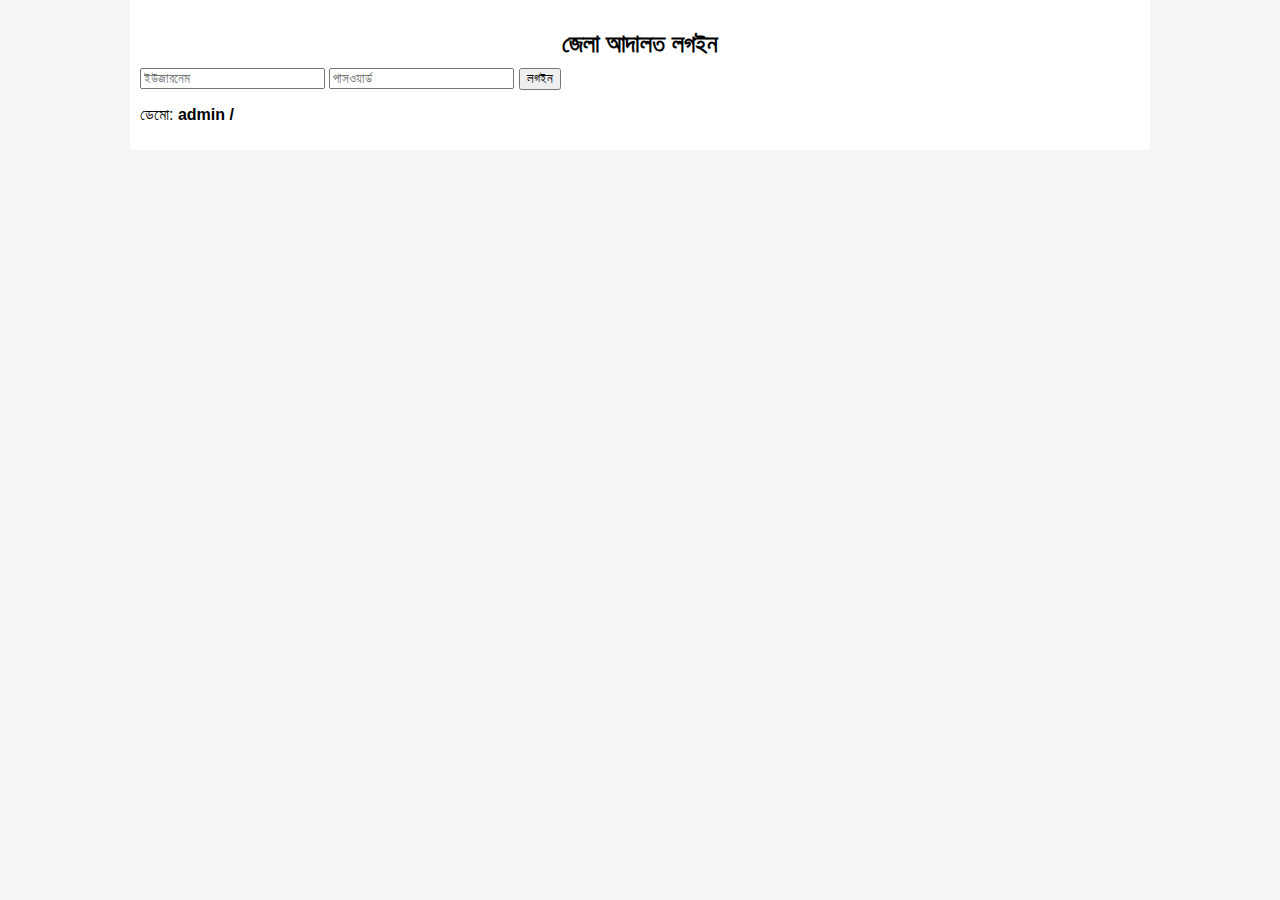
<file: index.html>
<!DOCTYPE html>
<html>
<head>
<meta charset="UTF-8">
<meta name="viewport" content="width=device-width, initial-scale=1.0">
<title>দৈনিক কার্যতালিকা</title>
<link rel="stylesheet" href="style.css">
</head>
<body>

<script>
if(localStorage.getItem("logged")!=="yes"){
  location.href="login.html";
}
</script>

<div class="container">

<h2>অ্যাডভোকেট মোঃ আব্দুর রাজ্জাক — দৈনিক কার্যতালিকা</h2>

<div class="date-bar">
  <button onclick="changeDate(-1)">⬅</button>
  <span id="dateDisplay"></span>
  <button onclick="changeDate(1)">➡</button>
  <button onclick="toggleCalendar()">📅</button>
</div>

<input type="date" id="calendarPicker"
       onchange="jumpToDate(this.value)"
       style="display:none;margin:8px auto;">

<input id="searchBox"
       placeholder="মামলা নং / পক্ষ অনুসন্ধান করুন"
       oninput="loadTable()"
       style="margin:8px auto;">

<!-- ACTION BAR -->
<div class="action-bar">
  <button onclick="printBangla()">🖨️ প্রিন্ট</button>
  <button onclick="openForm()">➕ নতুন মামলা</button>
  <button onclick="backupData()">💾 ব্যাকআপ</button>
  <button onclick="restoreData()">♻️ রিস্টোর</button>
</div>

<input type="file" id="restoreFile" accept=".json" style="display:none">

<table>
<thead>
<tr>
  <th>ক্রমিক</th>
  <th>মামলা নং</th>
  <th>পক্ষ</th>
  <th>আইনজীবী</th>
  <th>আদালত</th>
  <th>তারিখের উদ্দেশ্য</th>
  <th>অ্যাকশন</th>
</tr>
</thead>
<tbody id="tableBody"></tbody>
</table>

<!-- ENTRY FORM -->
<div id="entryForm" class="modal">
<div class="modal-content">

<h3>মামলা তথ্য</h3>

<input id="caseNo" placeholder="মামলা নং">
<input id="party" placeholder="পক্ষ">
<input id="advocate" placeholder="আইনজীবী">
<input id="court" placeholder="আদালত">

<input id="nextDate" type="date">
<input id="nextPurpose" placeholder="তারিখের উদ্দেশ্য">
<input id="nextNotes" placeholder="নোট লিখুন (ঐচ্ছিক)">

<button onclick="saveEntry()">💾 সংরক্ষণ</button>
<button onclick="closeForm()">❌ বন্ধ</button>

</div>
</div>

<script src="script.js"></script>
</body>
</html>
</file>
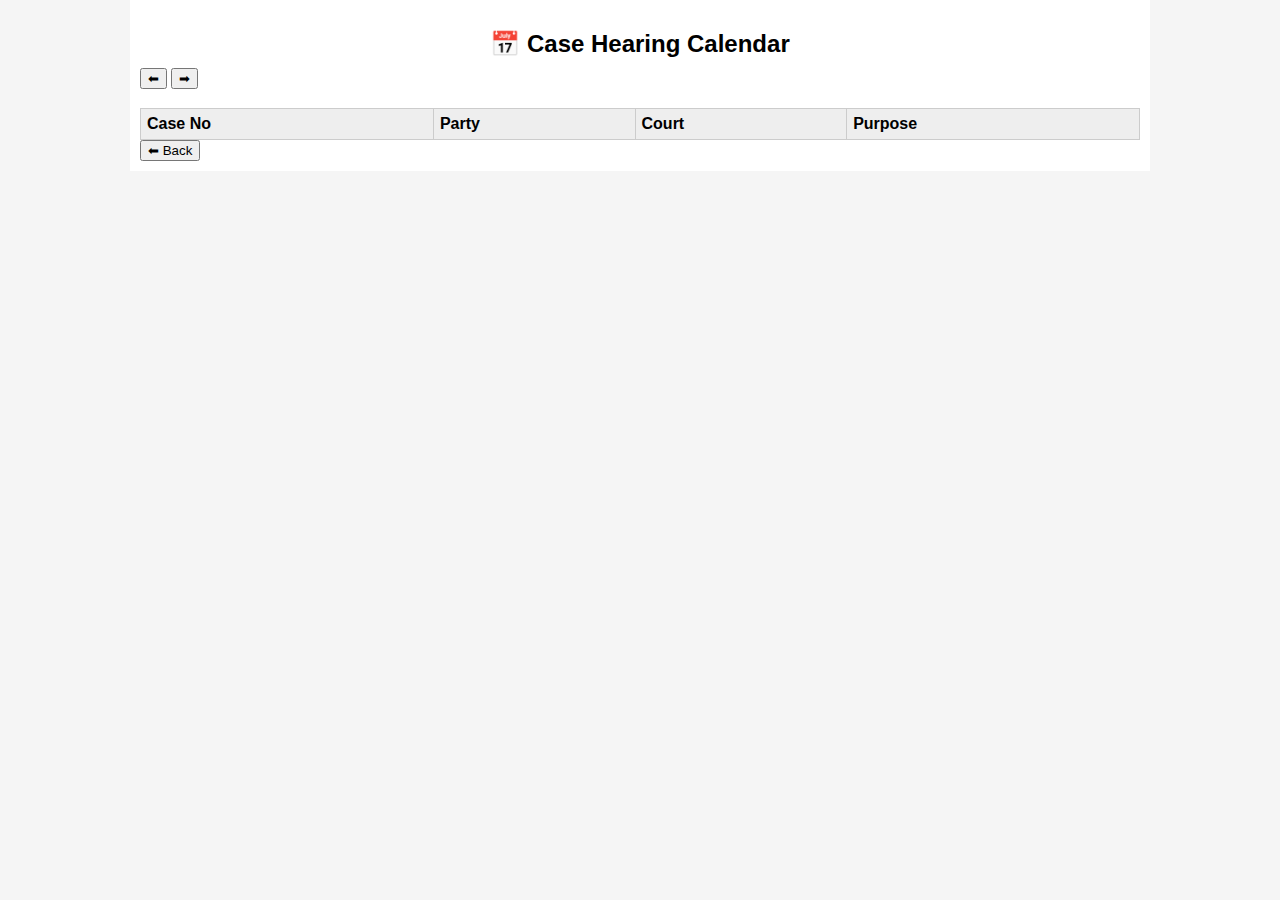
<file: calendar.html>
<!DOCTYPE html>
<html>
<head>
<meta charset="UTF-8">
<meta name="viewport" content="width=device-width, initial-scale=1.0">
<title>Case Calendar</title>
<link rel="stylesheet" href="style.css">
</head>
<body>

<div class="container">

<h2>📅 Case Hearing Calendar</h2>

<div class="calendar-nav">
  <button onclick="changeMonth(-1)">⬅</button>
  <span id="monthYear"></span>
  <button onclick="changeMonth(1)">➡</button>
</div>

<div class="calendar" id="calendar"></div>

<h3 id="selectedDate"></h3>

<table>
<thead>
<tr>
  <th>Case No</th>
  <th>Party</th>
  <th>Court</th>
  <th>Purpose</th>
</tr>
</thead>
<tbody id="caseList"></tbody>
</table>

<button onclick="location.href='index.html'">⬅ Back</button>

</div>

<script src="script.js"></script>
</body>
</html>
</file>
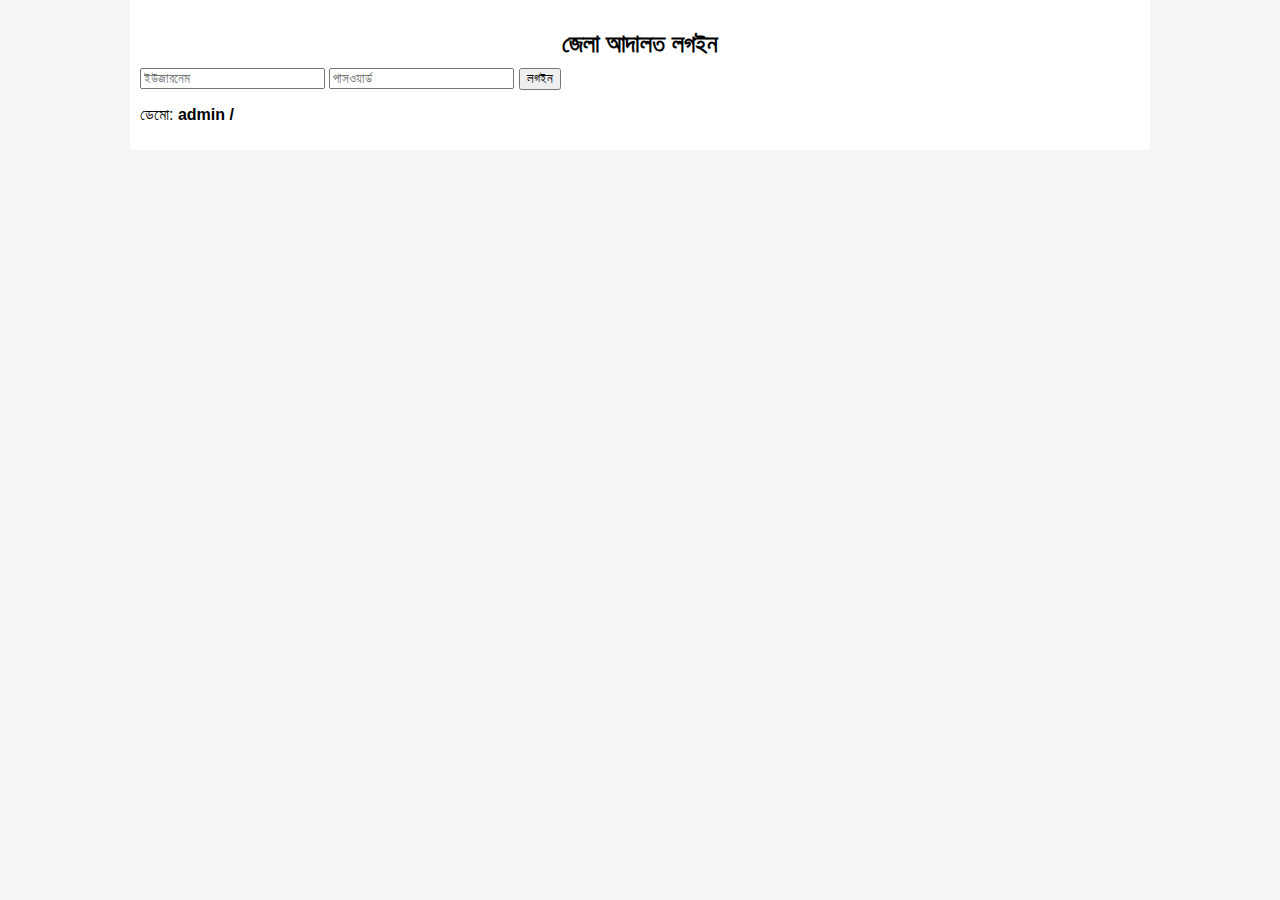
<file: history.html>
<!DOCTYPE html>
<html>
<head>
<meta charset="UTF-8">
<meta name="viewport" content="width=device-width, initial-scale=1.0">
<title>মামলার ইতিহাস</title>
<link rel="stylesheet" href="style.css">
<style>
/* Image Modal */
#imageModal {
  display:none;
  position:fixed;
  inset:0;
  background:rgba(0,0,0,0.9);
  justify-content:center;
  align-items:center;
  z-index:1000;
  overflow:auto;
}
#imageModalContent {
  position:relative;
  display:flex;
  justify-content:center;
  align-items:center;
  max-width:95%;
  max-height:95%;
}
#imageModal img {
  max-width: 100%;
  max-height: 100%;
  transform-origin: center top;
}
#imageToolbar {
  position:absolute;
  top:10px;
  left:50%;
  transform:translateX(-50%);
  display:flex;
  gap:6px;
  z-index:1001;
}
#imageToolbar button {
  padding:6px 12px;
  font-size:16px;
  cursor:pointer;
}
#imageModalClose {
  position:absolute;
  top:10px;
  right:10px;
  font-size:18px;
  color:white;
  background:#444;
  border:none;
  padding:4px 8px;
  cursor:pointer;
  z-index:1002;
}
</style>
</head>
<body>

<script>
if(localStorage.getItem("logged")!=="yes"){ location.href="login.html"; }
</script>

<div class="container">
<h2>মামলার ইতিহাস</h2>

<div style="margin-bottom:10px;padding:8px;border:1px solid #ccc;">
  <strong>মামলা নং:</strong> <span id="caseNoShow"></span><br>
  <strong>পক্ষ:</strong> <span id="partyShow"></span>
</div>

<table>
<thead>
<tr>
  <th>শুনানির তারিখ</th>
  <th>উদ্দেশ্য</th>
  <th>নোট</th>
  <th>ডিলিট</th>
</tr>
</thead>
<tbody id="historyBody"></tbody>
</table>

<button onclick="goBack()">⬅ ফিরে যান</button>
</div>

<!-- IMAGE MODAL -->
<div id="imageModal">
  <div id="imageModalContent">
    <button id="imageModalClose" onclick="closeImageModal()">❌</button>
    <div id="imageToolbar">
      <button onclick="zoomIn()">🔍 +</button>
      <button onclick="zoomOut()">🔍 -</button>
      <button onclick="downloadImage()">⬇ Download</button>
    </div>
    <img id="modalImage">
  </div>
</div>

<script>
const cn = localStorage.getItem("viewHistory");
const data = JSON.parse(localStorage.getItem("cases")) || {};
const c = data[cn];
const historyBody = document.getElementById("historyBody");
const caseNoShow = document.getElementById("caseNoShow");
const partyShow = document.getElementById("partyShow");

if(!c){ alert("মামলার তথ্য পাওয়া যায়নি"); location.href="index.html"; }
caseNoShow.innerText = cn; partyShow.innerText = c.party || "";

/* ---------- RENDER HISTORY ---------- */
function renderHistory(){
  historyBody.innerHTML = "";
  c.stageHistory.forEach((h,i)=>{
    historyBody.innerHTML += `
    <tr>
      <td>${h.nextDate}</td>
      <td>${h.nextPurpose||""}</td>
      <td>
        ${h.notes||""} 
        <button onclick="editNote(${i})">✏️</button>
      </td>
      <td>
        <button onclick="deleteHistory(${i})">🗑️</button>
      </td>
    </tr>`;
  });
}

/* ---------- EDIT NOTES ---------- */
function editNote(i){
  const n = prompt("নোট লিখুন / সম্পাদনা করুন", c.stageHistory[i].notes||"");
  if(n!==null){
    c.stageHistory[i].notes = n;
    localStorage.setItem("cases", JSON.stringify(data));
    renderHistory();
  }
}

/* ---------- DELETE HISTORY ---------- */
function deleteHistory(i){
  if(!confirm("এই শুনানির সম্পূর্ণ ইতিহাস মুছে ফেলবেন?")) return;
  c.stageHistory.splice(i,1);
  localStorage.setItem("cases", JSON.stringify(data));
  renderHistory();
}

/* ---------- GO BACK ---------- */
function goBack(){ location.href="index.html"; }

/* ---------- IMAGE MODAL ---------- */
let scale = 1;
function zoomIn(){ scale += 0.2; document.getElementById("modalImage").style.transform=`scale(${scale})`; }
function zoomOut(){ scale = Math.max(0.2, scale-0.2); document.getElementById("modalImage").style.transform=`scale(${scale})`; }
function downloadImage(){ const img=document.getElementById("modalImage"); const a=document.createElement("a"); a.href=img.src; a.download="image.jpg"; a.click(); }
function closeImageModal(){ document.getElementById("imageModal").style.display="none"; document.getElementById("modalImage").src=""; }

document.getElementById("modalImage").addEventListener("wheel", function(e){
  e.preventDefault();
  if(e.deltaY<0) zoomIn(); else zoomOut();
},{passive:false});

renderHistory();
</script>

</body>
</html>
</file>
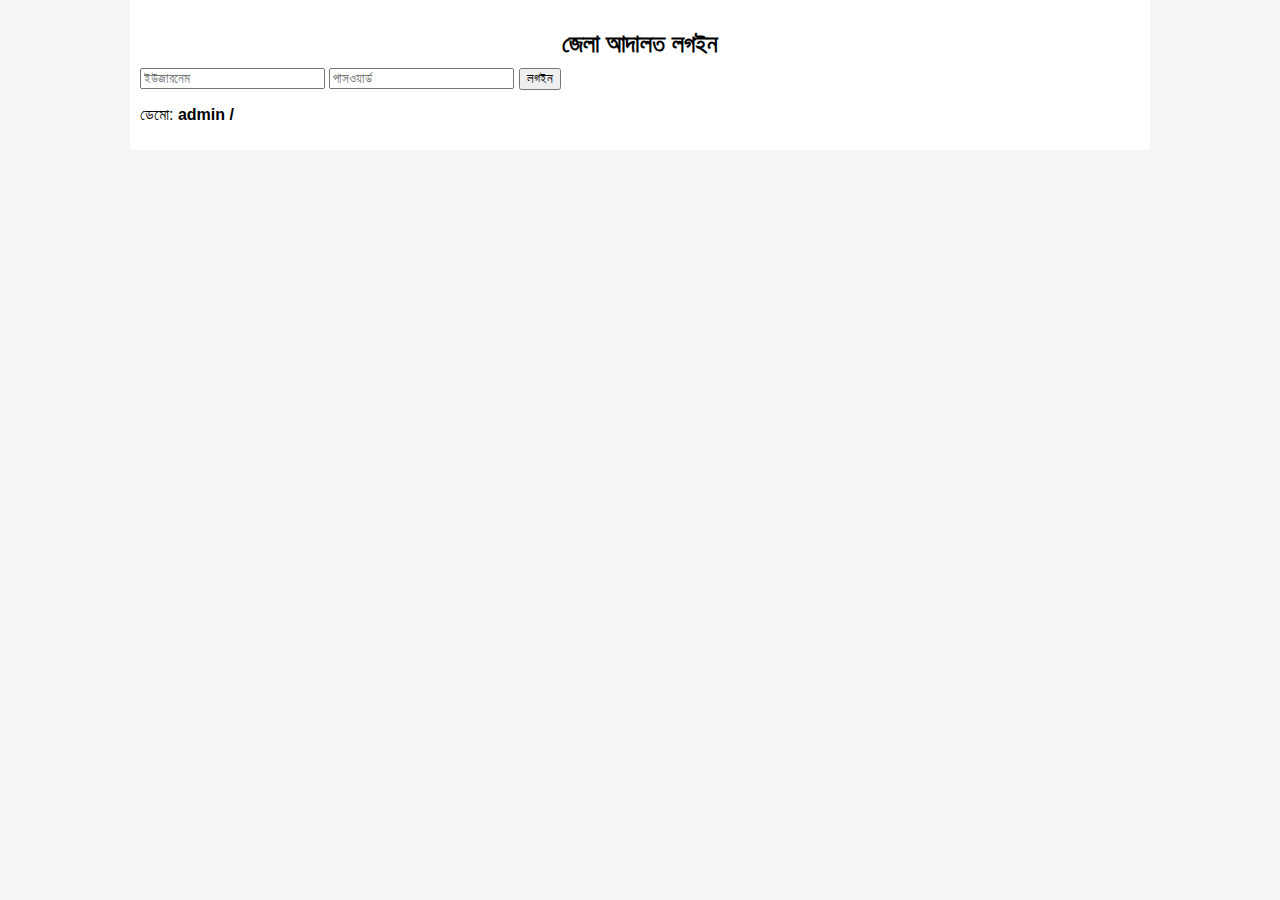
<file: login.html>
<!DOCTYPE html>
<html>
<head>
<meta charset="UTF-8">
<meta name="viewport" content="width=device-width, initial-scale=1.0">
<title>লগইন</title>
<link rel="stylesheet" href="style.css">
</head>
<body>

<div class="container">
<h2>জেলা আদালত লগইন</h2>

<input id="user" placeholder="ইউজারনেম">
<input id="pass" type="password" placeholder="পাসওয়ার্ড">

<button onclick="login()">লগইন</button>

<p>ডেমো: <b>admin / </b></p>
</div>

<script>
function login(){
  if(user.value==="admin" && pass.value==="7562"){
    localStorage.setItem("logged","yes");
    location.href="index.html";
  } else alert("ভুল তথ্য");
}
</script>

</body>
</html>
</file>
<file: style.css>
body{
  font-family: sans-serif;
  margin: 0;
  background: #f5f5f5;
}

.container{
  max-width: 1000px;
  margin: auto;
  background: #fff;
  padding: 10px;
}

h2{
  text-align: center;
  margin-bottom: 10px;
}

.date-bar{
  display: flex;
  justify-content: center;
  gap: 6px;
  margin-bottom: 6px;
}

.date-bar button{
  padding: 4px 8px;
}

#searchBox{
  display: block;
  width: 100%;
  padding: 6px;
}

.action-bar{
  display: flex;
  gap: 6px;
  justify-content: center;
  flex-wrap: wrap;
  margin: 10px 0;
}

.action-bar button{
  padding: 6px 10px;
  font-size: 14px;
}

table{
  width: 100%;
  border-collapse: collapse;
  margin-top: 10px;
}

th,td{
  border: 1px solid #ccc;
  padding: 6px;
  text-align: left;
}

th{
  background: #eee;
}

.modal{
  display: none;
  position: fixed;
  inset: 0;
  background: rgba(0,0,0,0.4);
}

.modal-content{
  background: #fff;
  width: 90%;
  max-width: 400px;
  margin: 50px auto;
  padding: 10px;
}

.modal-content input{
  width: 100%;
  margin-bottom: 6px;
  padding: 6px;
}
</file>
